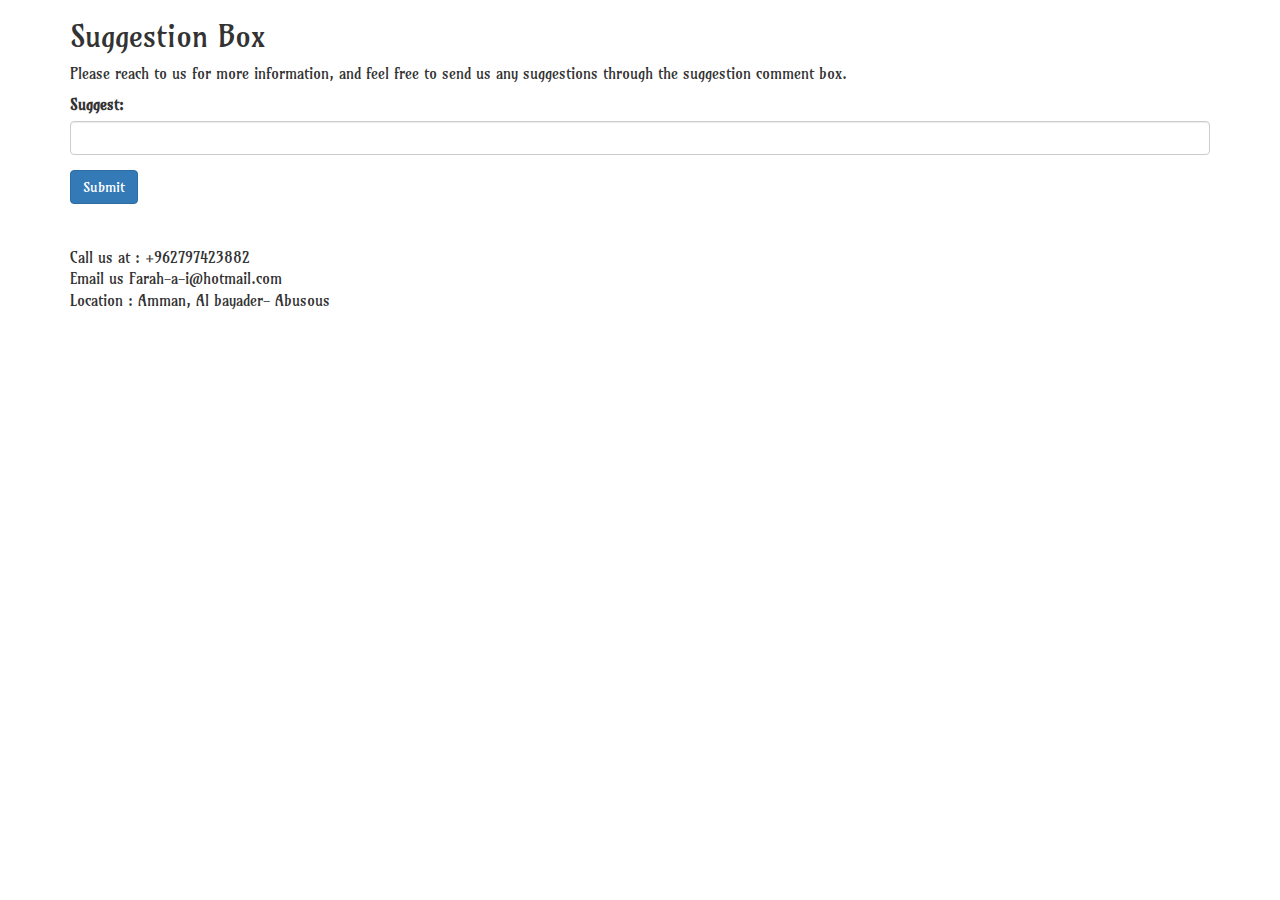
<file: contact-us.html>
<!DOCTYPE html>
<html>
<head>
	

	<link rel="stylesheet" type="text/css" href="contact-us.css">
	<!-- Font -->
	 <link href='https://fonts.googleapis.com/css?family=Amarante' rel='stylesheet'>
	<title> Home Page </title>
	<!-- Latest compiled and minified CSS -->
	<link rel="stylesheet" href="https://maxcdn.bootstrapcdn.com/bootstrap/3.4.1/css/bootstrap.min.css">

	<!-- jQuery library -->
<script src="https://ajax.googleapis.com/ajax/libs/jquery/3.5.1/jquery.min.js"></script>
<!-- Latest compiled JavaScript -->
<script src="https://maxcdn.bootstrapcdn.com/bootstrap/3.4.1/js/bootstrap.min.js"></script>


	<script src="https://code.jquery.com/jquery-3.5.1.min.js"
  integrity="sha256-9/aliU8dGd2tb6OSsuzixeV4y/faTqgFtohetphbbj0="
  crossorigin="anonymous"></script>

  <title> About Us </title>
</head>
<body>
  <style>
         body {
         font-family: 'Amarante';font-size: 15px;
         }
      </style>
	<div> 

	</div>
	<div class="container">
  <h2> Suggestion Box</h2>
  <p>Please reach to us for more information, and feel free to send us any suggestions through the suggestion comment box.</p>
  <form>
    <div class="form-group">
      <label for="comment">Suggest:</label>
      <input type="text" id="comment" class="form-control" rows="6">

    </div>
    <button id="submit" type="submit" class="btn btn-primary">Submit</button>
  </form>
</div>

<br>
<div class="container">
<br>
Call us at : +962797423882
<br>
Email us Farah-a-i@hotmail.com
<br>
Location : Amman, Al bayader- Abusous

  

</div>

<script type="text/javascript" src="contact-us.js"></script>
</body>
</html>
</file>
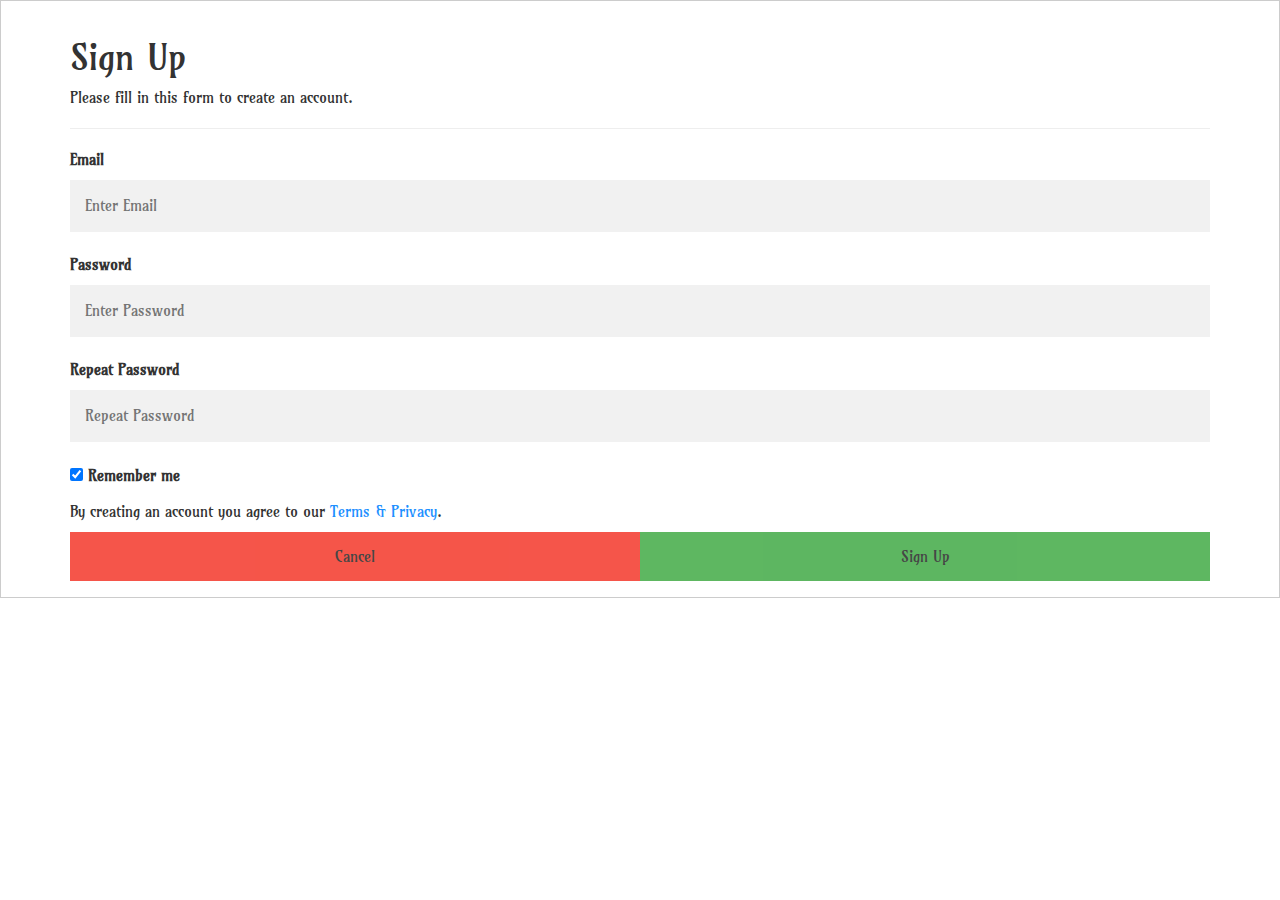
<file: sign-up.html>
<!DOCTYPE html>
<html>
<head>
	<link rel="stylesheet" type="text/css" href="sign-up.css">
		<!-- Font -->
	 <link href='https://fonts.googleapis.com/css?family=Amarante' rel='stylesheet'>
	
	<!-- Latest compiled and minified CSS -->
	<link rel="stylesheet" href="https://maxcdn.bootstrapcdn.com/bootstrap/3.4.1/css/bootstrap.min.css">

	<!-- jQuery library -->
<script src="https://ajax.googleapis.com/ajax/libs/jquery/3.5.1/jquery.min.js"></script>
<!-- Latest compiled JavaScript -->
<script src="https://maxcdn.bootstrapcdn.com/bootstrap/3.4.1/js/bootstrap.min.js"></script>


	<script src="https://code.jquery.com/jquery-3.5.1.min.js"
  integrity="sha256-9/aliU8dGd2tb6OSsuzixeV4y/faTqgFtohetphbbj0="
  crossorigin="anonymous"></script>

	<title> Sign up </title>
</head>
<body>
  <style>
         body {
         font-family: 'Amarante';font-size: 15px;
         }
      </style>

	<form action="action_page.php" style="border:1px solid #ccc">
  <div class="container">
    <h1>Sign Up</h1>
    <p>Please fill in this form to create an account.</p>
    <hr>

    <label for="email"><b>Email</b></label>
    <input type="text" placeholder="Enter Email" name="email" required>

    <label for="psw"><b>Password</b></label>
    <input type="password" placeholder="Enter Password" name="psw" required>

    <label for="psw-repeat"><b>Repeat Password</b></label>
    <input type="password" placeholder="Repeat Password" name="psw-repeat" required>

    <label>
      <input type="checkbox" checked="checked" name="remember" style="margin-bottom:15px"> Remember me
    </label>

    <p>By creating an account you agree to our <a href="#" style="color:dodgerblue">Terms & Privacy</a>.</p>

    <div class="clearfix">
      <button type="button" class="cancelbtn">Cancel</button>
      <button type="submit" class="signupbtn">Sign Up</button>
    </div>
  </div>
</form>


<script type="text/javascript" src="sign-up.js"></script>
</body>
</html>
</file>
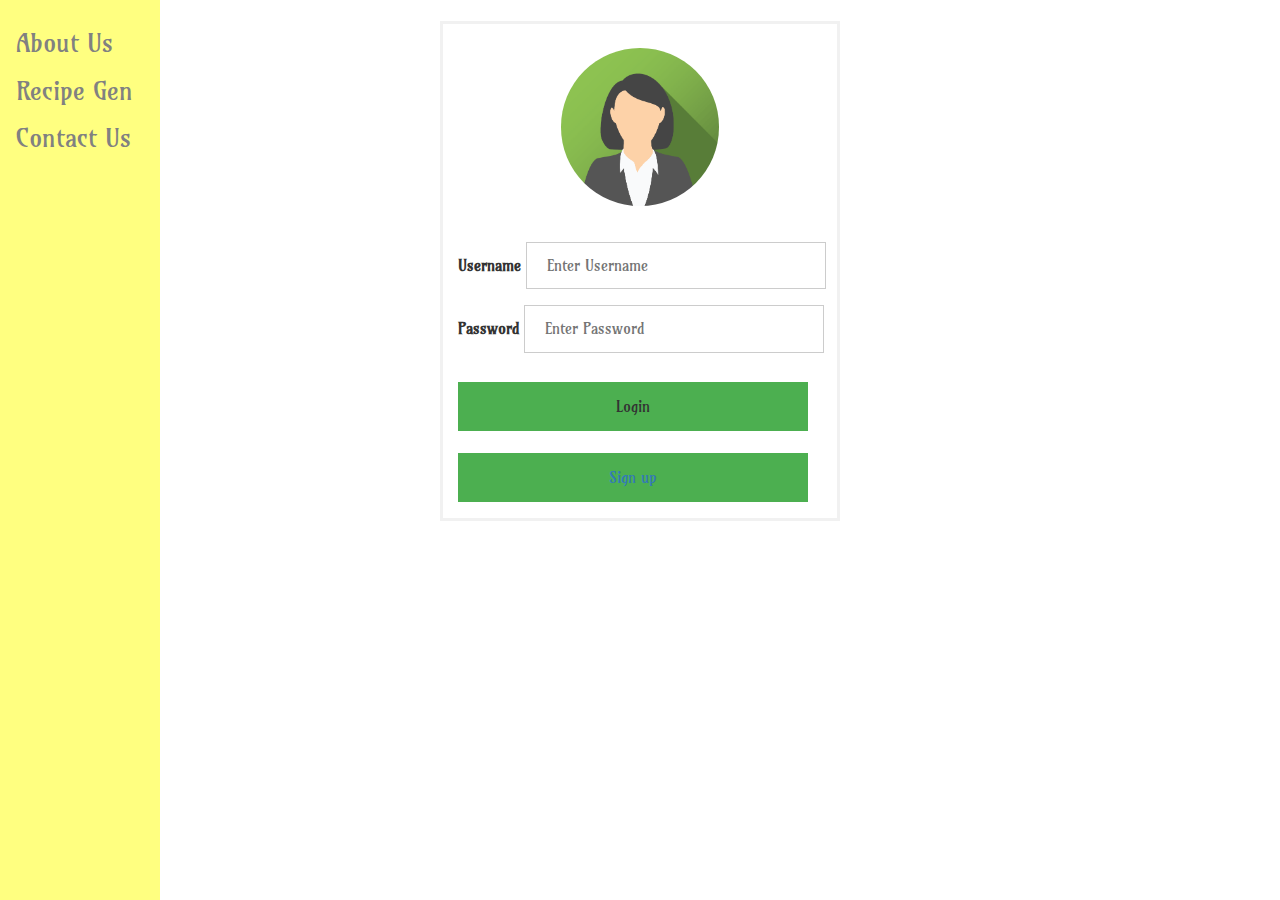
<file: home-page/sign-in.html>
<!DOCTYPE html>
<html>
<head>
    <link rel="stylesheet" type="text/css" href="sign-in-style.css">
	<!-- Font -->
	 <link href='https://fonts.googleapis.com/css?family=Amarante' rel='stylesheet'>
	<title> Home Page </title>
	<!-- Latest compiled and minified CSS -->
	<link rel="stylesheet" href="https://maxcdn.bootstrapcdn.com/bootstrap/3.4.1/css/bootstrap.min.css">


	<!-- jQuery library -->
<script src="https://ajax.googleapis.com/ajax/libs/jquery/3.5.1/jquery.min.js"></script>
<!-- Latest compiled JavaScript -->
<script src="https://maxcdn.bootstrapcdn.com/bootstrap/3.4.1/js/bootstrap.min.js"></script>


	<script src="https://code.jquery.com/jquery-3.5.1.min.js"
  integrity="sha256-9/aliU8dGd2tb6OSsuzixeV4y/faTqgFtohetphbbj0="
  crossorigin="anonymous"></script>
</head>
<body>
	<style>
         body {
         font-family: 'Amarante';font-size: 15px;
         }
      </style>
	

<!-- Side navigation -->
<div class="sidenav">
  <a href="#">About Us</a>
  <a href="#">Recipe Gen</a>
  <a href="#">Contact Us </a>
</div>
<br>

<!-- Page content -->
<form action="action_page.php" method="post">
  <div class="imgcontainer">
    <img src="img_avatar2.png" alt="Avatar" class="avatar">
  </div>

  <div class="container">
    <label for="uname"><b>Username</b></label>
    <input type="text" placeholder="Enter Username" name="uname" required>
<br>
    <label for="psw"><b>Password</b></label>
    <input type="password" placeholder="Enter Password" name="psw" required>
<br><br>
    <button type="submit">Login</button>
    <br><br>
    <button type="submit"> <a href="sign-up.html"> Sign up</a> </button>
    
  </div>

  
   
  </div>
</form>


<script type="text/javascript" src="sign-in.js"></script>
</body>
</html>
</file>
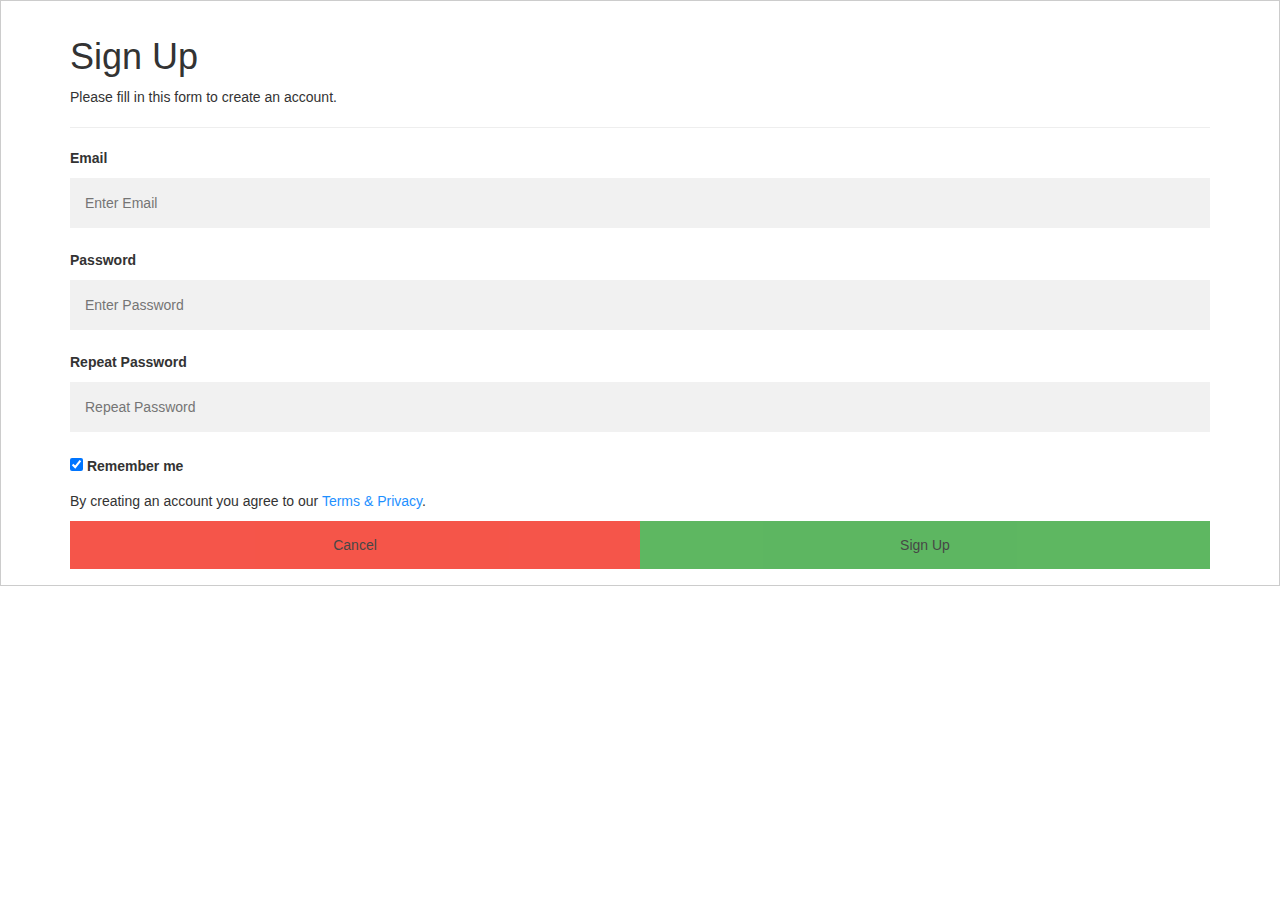
<file: home-page/sign-up.html>
<!DOCTYPE html>
<html>
<head>
	<link rel="stylesheet" type="text/css" href="sign-up.css">
		<!-- Font -->
	 <link href='https://fonts.googleapis.com/css?family=Amarante' rel='stylesheet'>
	
	<!-- Latest compiled and minified CSS -->
	<link rel="stylesheet" href="https://maxcdn.bootstrapcdn.com/bootstrap/3.4.1/css/bootstrap.min.css">

	<!-- jQuery library -->
<script src="https://ajax.googleapis.com/ajax/libs/jquery/3.5.1/jquery.min.js"></script>
<!-- Latest compiled JavaScript -->
<script src="https://maxcdn.bootstrapcdn.com/bootstrap/3.4.1/js/bootstrap.min.js"></script>


	<script src="https://code.jquery.com/jquery-3.5.1.min.js"
  integrity="sha256-9/aliU8dGd2tb6OSsuzixeV4y/faTqgFtohetphbbj0="
  crossorigin="anonymous"></script>

	<title> Sign up </title>
</head>
<body>

	<form action="action_page.php" style="border:1px solid #ccc">
  <div class="container">
    <h1>Sign Up</h1>
    <p>Please fill in this form to create an account.</p>
    <hr>

    <label for="email"><b>Email</b></label>
    <input type="text" placeholder="Enter Email" name="email" required>

    <label for="psw"><b>Password</b></label>
    <input type="password" placeholder="Enter Password" name="psw" required>

    <label for="psw-repeat"><b>Repeat Password</b></label>
    <input type="password" placeholder="Repeat Password" name="psw-repeat" required>

    <label>
      <input type="checkbox" checked="checked" name="remember" style="margin-bottom:15px"> Remember me
    </label>

    <p>By creating an account you agree to our <a href="#" style="color:dodgerblue">Terms & Privacy</a>.</p>

    <div class="clearfix">
      <button type="button" class="cancelbtn">Cancel</button>
      <button type="submit" class="signupbtn">Sign Up</button>
    </div>
  </div>
</form>


<script type="text/javascript" src="sign-up.js"></script>
</body>
</html>
</file>
<file: contact-us.css>
body{
	font-family: inherit;
}
</file>
<file: sign-up.css>
* {box-sizing: border-box}

/* Full-width input fields */
  input[type=text], input[type=password] {
  width: 100%;
  padding: 15px;
  margin: 5px 0 22px 0;
  display: inline-block;
  border: none;
  background: #f1f1f1;
}

input[type=text]:focus, input[type=password]:focus {
  background-color: #ddd;
  outline: none;
}

hr {
  border: 1px solid #f1f1f1;
  margin-bottom: 25px;
}

/* Set a style for all buttons */
button {
  background-color: #4CAF50;
  color: white;
  padding: 14px 20px;
  margin: 8px 0;
  border: none;
  cursor: pointer;
  width: 100%;
  opacity: 0.9;
}

button:hover {
  opacity:1;
}

/* Extra styles for the cancel button */
.cancelbtn {
  padding: 14px 20px;
  background-color: #f44336;
}

/* Float cancel and signup buttons and add an equal width */
.cancelbtn, .signupbtn {
  float: left;
  width: 50%;
}

/* Add padding to container elements */
.container {
  padding: 16px;
}

/* Clear floats */
.clearfix::after {
  content: "";
  clear: both;
  display: table;
}

/* Change styles for cancel button and signup button on extra small screens */
@media screen and (max-width: 300px) {
  .cancelbtn, .signupbtn {
    width: 100%;
  }
}
</file>
<file: home-page/sign-in-style.css>
/* The sidebar menu */
.sidenav {
  height: 100%; /* Full-height: remove this if you want "auto" height */
  width: 160px; /* Set the width of the sidebar */
  position: fixed; /* Fixed Sidebar (stay in place on scroll) */
  z-index: 1; /* Stay on top */
  top: 0; /* Stay at the top */
  left: 0;
  background-color: #ffff80; /* light yellow */
  overflow-x: hidden; /* Disable horizontal scroll */
  padding-top: 20px;
}

/* The navigation menu links */
.sidenav a {
  padding: 6px 8px 6px 16px;
  text-decoration: none;
  font-size: 25px;
  color: #818181;
  display: block;
}

/* When you mouse over the navigation links, change their color */
.sidenav a:hover {
  color: #f1f1f1;
}

/* Style page content */
.main {
  margin-left: 160px; /* Same as the width of the sidebar */
  padding: 0px 10px;
}

/* On smaller screens, where height is less than 450px, change the style of the sidebar (less padding and a smaller font size) */
@media screen and (max-height: 450px) {
  .sidenav {padding-top: 15px;}
  .sidenav a {font-size: 18px;}
}


/* sign in css*/
/* Bordered form */
form {
  border: 3px solid #f1f1f1;

  width: 400px;
    margin: auto;
}

/* Full-width inputs */
input[type=text], input[type=password] {
  width: 300px;
  padding: 12px 20px;
  margin: 8px 0;
  display: inline-block;
  border: 1px solid #ccc;
  box-sizing: border-box;

}

/* Set a style for all buttons */
button {
  background-color: #4CAF50;
  color: white;
  padding: 14px 20px;
  margin: 8px 0;
  border: none;
  cursor: pointer;
  width: 350px;
  margin-right: auto;
  margin-left: auto;
}

/* Add a hover effect for buttons */
button:hover {
  opacity: 0.8;
}

/* Extra style for the cancel button (red) */
.cancelbtn {
  width: auto;
  padding: 10px 18px;
  background-color: #f44336;
}

/* Center the avatar image inside this container */
.imgcontainer {
  text-align: center;
  margin: 24px 0 12px 0;
}

/* Avatar image */
img.avatar {
  width: 40%;
  border-radius: 50%;
}

/* Add padding to containers */
.container {
  padding: 16px;
}

/* The "Forgot password" text */
span.psw {
  float: left;
  padding-top: 16px;
}

/* Change styles for span and cancel button on extra small screens */
@media screen and (max-width: 300px) {
  span.psw {
    display: block;
    float: none;
  }
  .cancelbtn {
    width: 100%;
  }
}
</file>
<file: home-page/sign-up.css>
* {box-sizing: border-box}

/* Full-width input fields */
  input[type=text], input[type=password] {
  width: 100%;
  padding: 15px;
  margin: 5px 0 22px 0;
  display: inline-block;
  border: none;
  background: #f1f1f1;
}

input[type=text]:focus, input[type=password]:focus {
  background-color: #ddd;
  outline: none;
}

hr {
  border: 1px solid #f1f1f1;
  margin-bottom: 25px;
}

/* Set a style for all buttons */
button {
  background-color: #4CAF50;
  color: white;
  padding: 14px 20px;
  margin: 8px 0;
  border: none;
  cursor: pointer;
  width: 100%;
  opacity: 0.9;
}

button:hover {
  opacity:1;
}

/* Extra styles for the cancel button */
.cancelbtn {
  padding: 14px 20px;
  background-color: #f44336;
}

/* Float cancel and signup buttons and add an equal width */
.cancelbtn, .signupbtn {
  float: left;
  width: 50%;
}

/* Add padding to container elements */
.container {
  padding: 16px;
}

/* Clear floats */
.clearfix::after {
  content: "";
  clear: both;
  display: table;
}

/* Change styles for cancel button and signup button on extra small screens */
@media screen and (max-width: 300px) {
  .cancelbtn, .signupbtn {
    width: 100%;
  }
}
</file>
